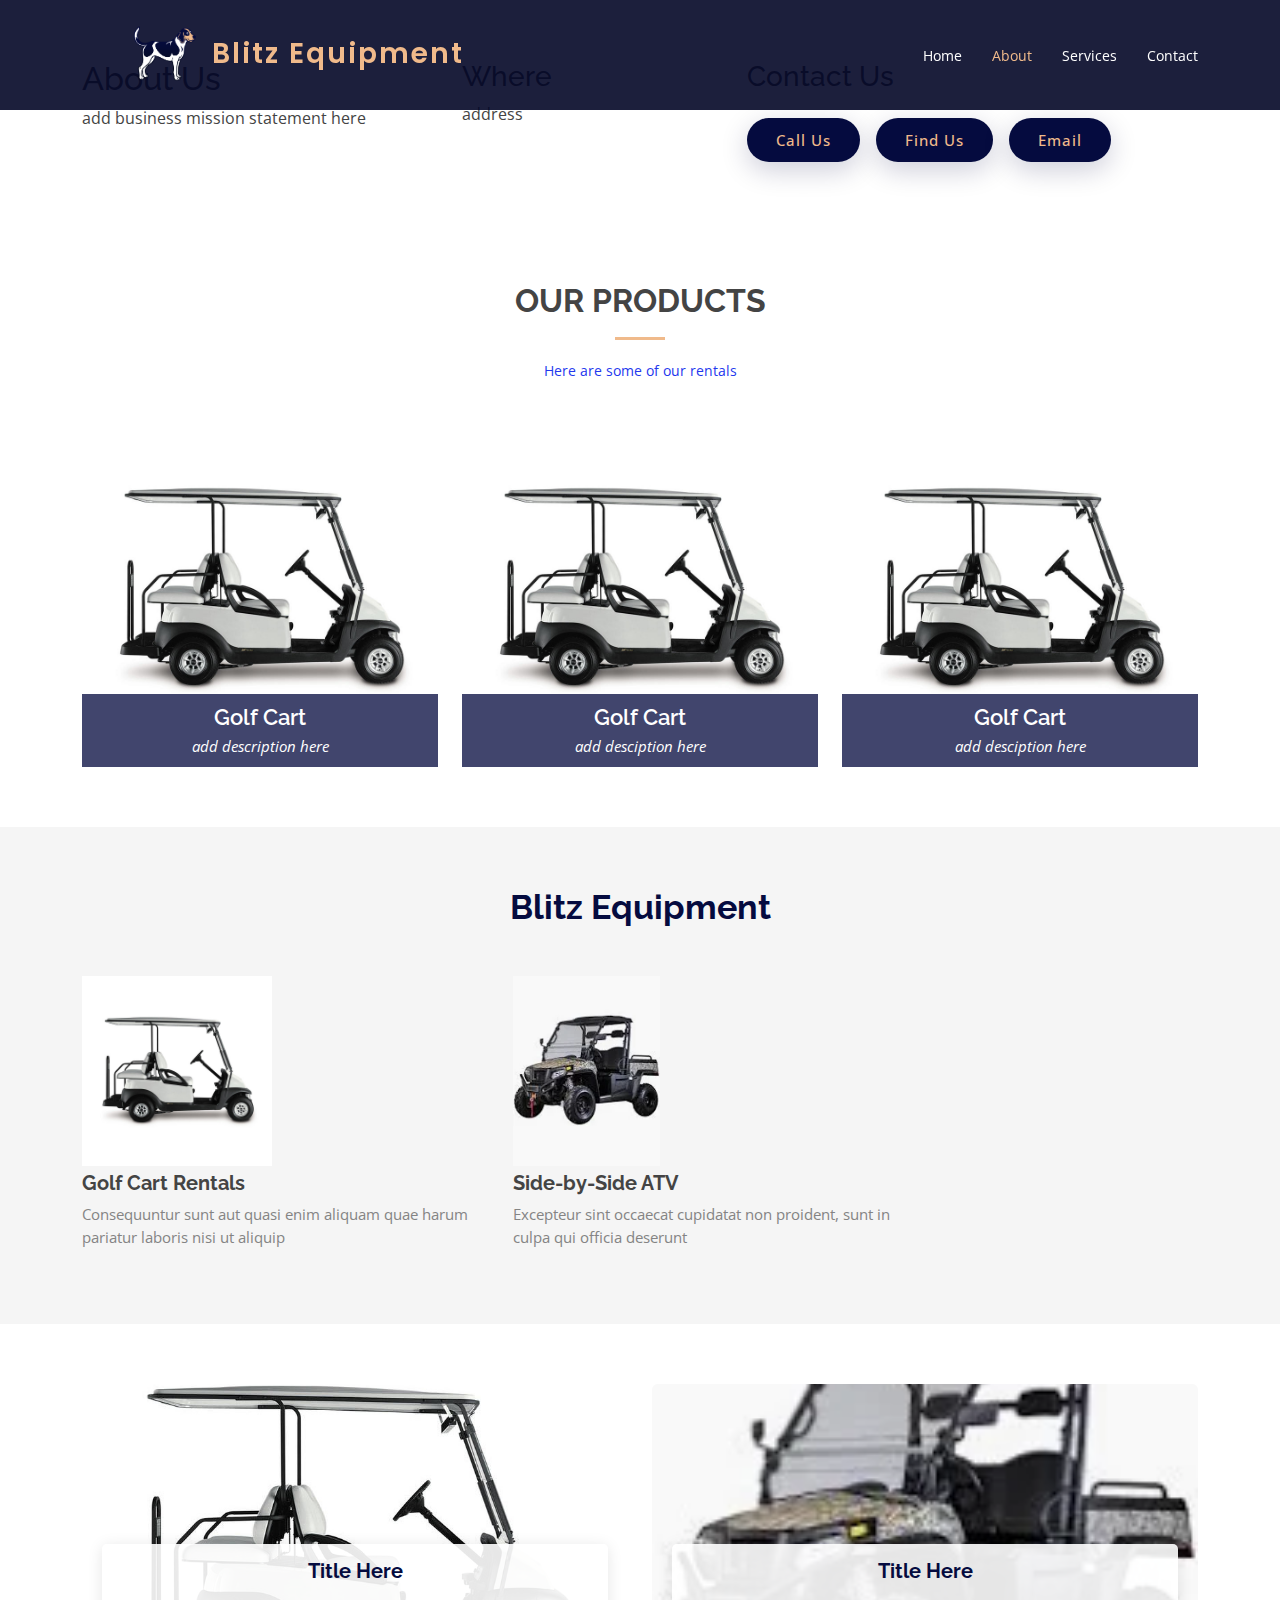
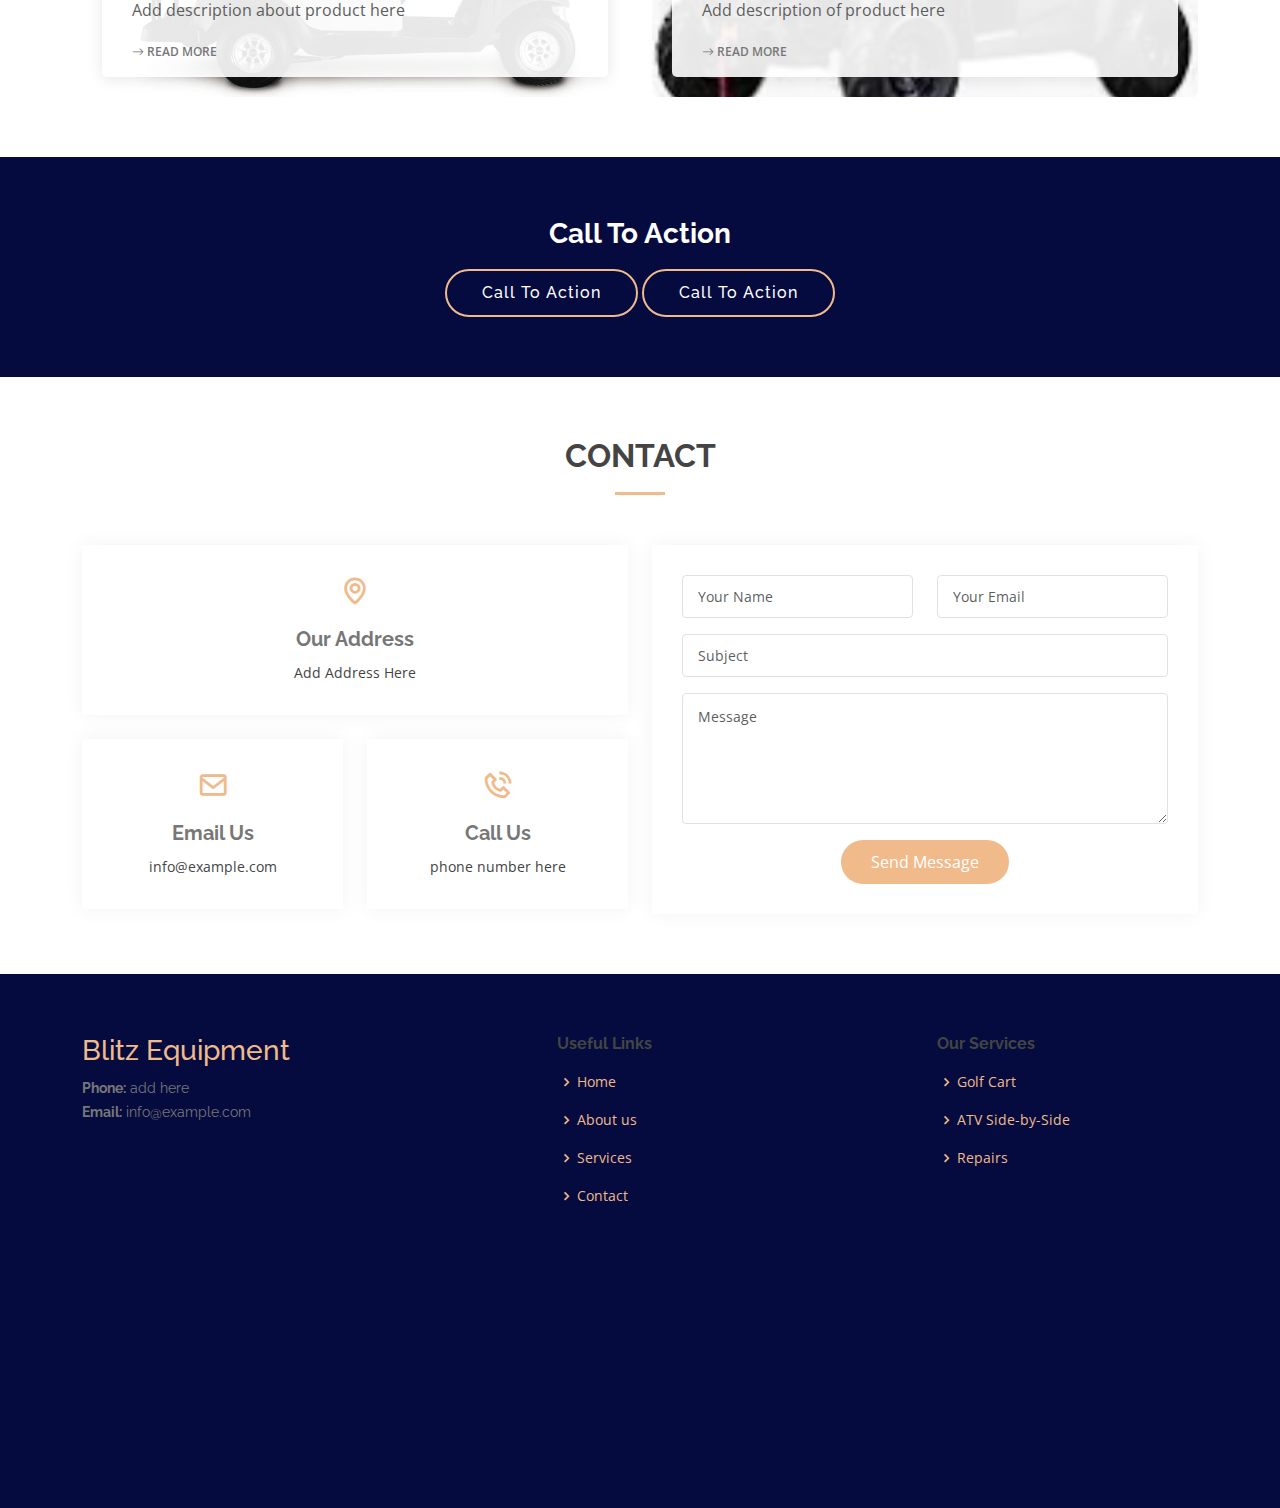
<file: about.html>
<!DOCTYPE html>
<html lang="en">

<head>
  <meta charset="utf-8">
  <meta content="width=device-width, initial-scale=1.0" name="viewport">

  <title>Blitz Equipment</title>
  <meta content="" name="description">
  <meta content="" name="keywords">

  <!-- Browser Icon  -->
  <link href="assets/img/blitz-equipment-no-background.png" rel="icon">


  <!-- Google Fonts -->
  <link href="https://fonts.googleapis.com/css?family=Open+Sans:300,300i,400,400i,600,600i,700,700i|Raleway:300,300i,400,400i,500,500i,600,600i,700,700i|Poppins:300,300i,400,400i,500,500i,600,600i,700,700i" rel="stylesheet">

  <!-- Vendor CSS Files -->
  <link href="assets/vendor/bootstrap/css/bootstrap.min.css" rel="stylesheet">
  <link href="assets/vendor/bootstrap-icons/bootstrap-icons.css" rel="stylesheet">
  <link href="assets/vendor/boxicons/css/boxicons.min.css" rel="stylesheet">
  <link href="assets/vendor/glightbox/css/glightbox.min.css" rel="stylesheet">
  <link href="assets/vendor/swiper/swiper-bundle.min.css" rel="stylesheet">

  <!-- Template Main CSS File -->
  <link href="assets/scss/style.css" rel="stylesheet">

  <link rel="manifest" href="manifest.json">


</head>

<body>

  <!-- ======= Header ======= -->
  <header id="header" class="fixed-top">
    <div class="container d-flex align-items-center justify-content-between">

    

       <a href="index.html" class="logo"><img src="assets/img/blitzdogpng.png" alt="" class="img-fluid">Blitz Equipment</a>
       

      <nav id="navbar" class="navbar">
        <ul>
          <li><a class="nav-link scrollto" href="#hero">Home</a></li>
          <li><a class="nav-link scrollto active" href="about.html">About</a></li>
          <li><a class="nav-link scrollto" href="services.html">Services</a></li>
          <li><a class="nav-link scrollto" href="contact.html">Contact</a></li>
        </ul>
        <i class="bi bi-list mobile-nav-toggle"></i>
      </nav><!-- .navbar -->

    </div>
  </header><!-- End Header -->

  <!-- ======= Hero Section ======= -->


  <main id="main">



    <!-- ======= About Section ======= -->
    <section id="about-page">
      <div class="container position-relative" data-aos="fade-up">
        <div class="row">
          <div class="col-lg-4">
            <h2>About Us</h2>
            
            <p>add business mission statement here </p>
          </div>
          <div class="col-lg-3">
            <h3>Where</h3>
            <p>address</p>
          </div>
          <div class="col-lg-5">
            <h3>Contact Us</h3>
            <div class="d-flex mt-4">
            <a href="#about" class="btn">Call Us</a>
            <a href="#about" class="btn">Find Us</a>
            <a href="#about" class="btn">Email</a>
            </div>
          </div>
        </div>
      </div>
    </section><!-- End About Section -->

    <!-- ======= about-page-images Section ======= -->
    <section id="about-page-images">
      <div class="container" data-aos="fade-up">
        <div class="section-title">
          <h2>Our Products</h2>
          <p>Here are some of our rentals</p>
        </div>

        <div class="row">
          <div class="col-lg-4 col-md-6">
            <div class="speaker" data-aos="fade-up" data-aos-delay="100">
              <img src="assets/img/club-car-precedent-golf-cart-4-passenger.jpg" alt="Speaker 1" class="img-fluid">
              <div class="details">
                <h3><a href="speaker-details.html">Golf Cart</a></h3>
                <p>add description here</p>
                <div class="social">
                  <a href=""><i class="bi bi-twitter"></i></a>
                  <a href=""><i class="bi bi-facebook"></i></a>
                  <a href=""><i class="bi bi-instagram"></i></a>
                  <a href=""><i class="bi bi-linkedin"></i></a>
                </div>
              </div>
            </div>
          </div>
          <div class="col-lg-4 col-md-6">
            <div class="speaker" data-aos="fade-up" data-aos-delay="200">
              <img src="assets/img/club-car-precedent-golf-cart-4-passenger.jpg" alt="Speaker 2" class="img-fluid">
              <div class="details">
                <h3><a href="speaker-details.html">Golf Cart</a></h3>
                <p>add desciption here</p>
                <div class="social">
                  <a href=""><i class="bi bi-twitter"></i></a>
                  <a href=""><i class="bi bi-facebook"></i></a>
                  <a href=""><i class="bi bi-instagram"></i></a>
                  <a href=""><i class="bi bi-linkedin"></i></a>
                </div>
              </div>
            </div>
          </div>
          <div class="col-lg-4 col-md-6">
            <div class="speaker" data-aos="fade-up" data-aos-delay="200">
              <img src="assets/img/club-car-precedent-golf-cart-4-passenger.jpg" alt="Speaker 2" class="img-fluid">
              <div class="details">
                <h3><a href="speaker-details.html">Golf Cart</a></h3>
                <p>add desciption here</p>
                <div class="social">
            
                  
                </div>
              </div>
            </div>
          </div>

          


    </section><!-- End about-page-images Section -->



    <!-- ======= About Section ======= -->
    <section id="about" class="about">
      <div class="container">
        <h3>Blitz Equipment </h3>


          <div class="col-lg-9 ">
            

         

            <div class="row">
              <div class="col-md-6">
                <img class="about-img" src="assets/img/club-car-precedent-golf-cart-4-passenger.jpg"></img>
                <h4>Golf Cart Rentals</h4>
                <p>Consequuntur sunt aut quasi enim aliquam quae harum pariatur laboris nisi ut aliquip</p>
              </div>
              <div class="col-md-6">
                <img class="about-img" src="assets/img/shopping.webp"></img>
                <h4>Side-by-Side ATV </h4>
                <p>Excepteur sint occaecat cupidatat non proident, sunt in culpa qui officia deserunt</p>
              </div>
            </div>
          </div>
        </div>

      </div>
    </section><!-- End About Section -->

     <!-- ======= Values Section ======= -->
     <section id="values" class="values">
      <div class="container">

        <div class="row">
          <div class="col-md-6 d-flex align-items-stretch" data-aos="fade-up">
            <div class="card" style="background-image: url(assets/img/club-car-precedent-golf-cart-4-passenger.jpg);">
              <div class="card-body">
                <h5 class="card-title"><a href="">Title Here</a></h5>
                <p class="card-text">Add description about product here</p>
                <div class="read-more"><a href="#"><i class="bi bi-arrow-right"></i> Read More</a></div>
              </div>
            </div>
          </div>
          <div class="col-md-6 d-flex align-items-stretch mt-4 mt-md-0" data-aos="fade-up" data-aos-delay="100">
            <div class="card" style="background-image: url(assets/img/shopping.webp);">
              <div class="card-body">
                <h5 class="card-title"><a href="">Title Here</a></h5>
                <p class="card-text">Add description of product here</p>
                <div class="read-more"><a href="#"><i class="bi bi-arrow-right"></i> Read More</a></div>
              </div>
            </div>

          </div>




      </div>
    </section><!-- End Values Section -->



   

    <!-- ======= Cta Section ======= -->
    <section id="cta" class="cta">
      <div class="container">

        <div class="text-center">
          <h3>Call To Action</h3>
       
          <a class="cta-btn" href="#">Call To Action</a>
          <a class="cta-btn" href="#">Call To Action</a>
        </div>

      </div>
    </section><!-- End Cta Section -->

    

    
   
    

    <!-- ======= Contact Section ======= -->
    <section id="contact" class="contact">
      <div class="container">

        <div class="section-title">
          <h2>Contact</h2>
       
        </div>

        <div class="row">

          <div class="col-lg-6">

            <div class="row">
              <div class="col-md-12">
                <div class="info-box">
                  <i class="bx bx-map"></i>
                  <h3>Our Address</h3>
                  <p>Add Address Here</p>
                </div>
              </div>
              <div class="col-md-6">
                <div class="info-box mt-4">
                  <i class="bx bx-envelope"></i>
                  <h3>Email Us</h3>
                  <p>info@example.com</p>
                </div>
              </div>
              <div class="col-md-6">
                <div class="info-box mt-4">
                  <i class="bx bx-phone-call"></i>
                  <h3>Call Us</h3>
                  <p>phone number here</p>
                </div>
              </div>
            </div>

          </div>

          <div class="col-lg-6">
            <form action="forms/contact.php" method="post" role="form" class="php-email-form">
              <div class="row">
                <div class="col-md-6 form-group">
                  <input type="text" name="name" class="form-control" id="name" placeholder="Your Name" required>
                </div>
                <div class="col-md-6 form-group mt-3 mt-md-0">
                  <input type="email" class="form-control" name="email" id="email" placeholder="Your Email" required>
                </div>
              </div>
              <div class="form-group mt-3">
                <input type="text" class="form-control" name="subject" id="subject" placeholder="Subject" required>
              </div>
              <div class="form-group mt-3">
                <textarea class="form-control" name="message" rows="5" placeholder="Message" required></textarea>
              </div>
              <div class="my-3">
                <div class="loading">Loading</div>
                <div class="error-message"></div>
                <div class="sent-message">Your message has been sent. Thank you!</div>
              </div>
              <div class="text-center"><button type="submit">Send Message</button></div>
            </form>
          </div>

        </div>

      </div>
    </section><!-- End Contact Section -->

  </main><!-- End #main -->

  <!-- ======= Footer ======= -->
  <footer id="footer">

    <div class="footer-top ml-5">
      <div class="container">
        <div class="row">

          <div class="col-lg-5 col-md-6 footer-contact">
            <h3>Blitz Equipment</h3>
            <p>
         
              <strong>Phone:</strong> add here<br>
              <strong>Email:</strong> info@example.com<br>
            </p>
            <br>

            <iframe src="https://www.google.com/maps/embed?pb=!1m18!1m12!1m3!1d3504318.307477456!2d-91.40087!3d30.937373599999997!2m3!1f0!2f0!3f0!3m2!1i1024!2i768!4f13.1!3m3!1m2!1s0x8620a454b2118265%3A0xc955f73281e54703!2sLouisiana!5e0!3m2!1sen!2sus!4v1716353863793!5m2!1sen!2sus" width="300" height="250" style="border:0;" allowfullscreen="" loading="lazy" referrerpolicy="no-referrer-when-downgrade"></iframe>

          </div>

          <div class="col-lg-4 col-md-6 footer-links">
            <h4>Useful Links</h4>
            <ul>
              <li><i class="bx bx-chevron-right"></i> <a href="index.html">Home</a></li>
              <li><i class="bx bx-chevron-right"></i> <a href="#about">About us</a></li>
              <li><i class="bx bx-chevron-right"></i> <a href="#">Services</a></li>
              <li><i class="bx bx-chevron-right"></i> <a href="#contact">Contact</a></li>
           
            </ul>
          </div>

          <div class="col-lg-3 col-md-6 footer-links">
            <h4>Our Services</h4>
            <ul>
              <li><i class="bx bx-chevron-right"></i> <a href="#">Golf Cart</a></li>
              <li><i class="bx bx-chevron-right"></i> <a href="#">ATV Side-by-Side</a></li>
              <li><i class="bx bx-chevron-right"></i> <a href="#">Repairs</a></li>
            </ul>
          </div>


   

        </div>
      </div>
    </div>

    <div class="container d-md-flex py-4">
<!--
      <div class="me-md-auto text-center text-md-start">
        <div class="copyright">
          &copy; Copyright <strong><span>Baker</span></strong>. All Rights Reserved
        </div>

      </div>
-->
      <!--
      <div class="social-links text-center text-md-right pt-3 pt-md-0">
        <a href="#" class="twitter"><i class="bx bxl-twitter"></i></a>
        <a href="#" class="facebook"><i class="bx bxl-facebook"></i></a>
        <a href="#" class="instagram"><i class="bx bxl-instagram"></i></a>
        <a href="#" class="google-plus"><i class="bx bxl-skype"></i></a>
        <a href="#" class="linkedin"><i class="bx bxl-linkedin"></i></a>
      </div>
    </div>
  </footer>     End Footer -->


  <a href="#" class="back-to-top d-flex align-items-center justify-content-center"><i class="bi bi-arrow-up-short"></i></a>

  <!-- Vendor JS Files -->
  <script src="assets/vendor/purecounter/purecounter_vanilla.js"></script>
  <script src="assets/vendor/bootstrap/js/bootstrap.bundle.min.js"></script>
  <script src="assets/vendor/glightbox/js/glightbox.min.js"></script>
  <script src="assets/vendor/isotope-layout/isotope.pkgd.min.js"></script>
  <script src="assets/vendor/swiper/swiper-bundle.min.js"></script>
  <script src="assets/vendor/php-email-form/validate.js"></script>

  <!-- Template Main JS File -->
  <script src="assets/js/main.js"></script>

</body>

</html>
</file>
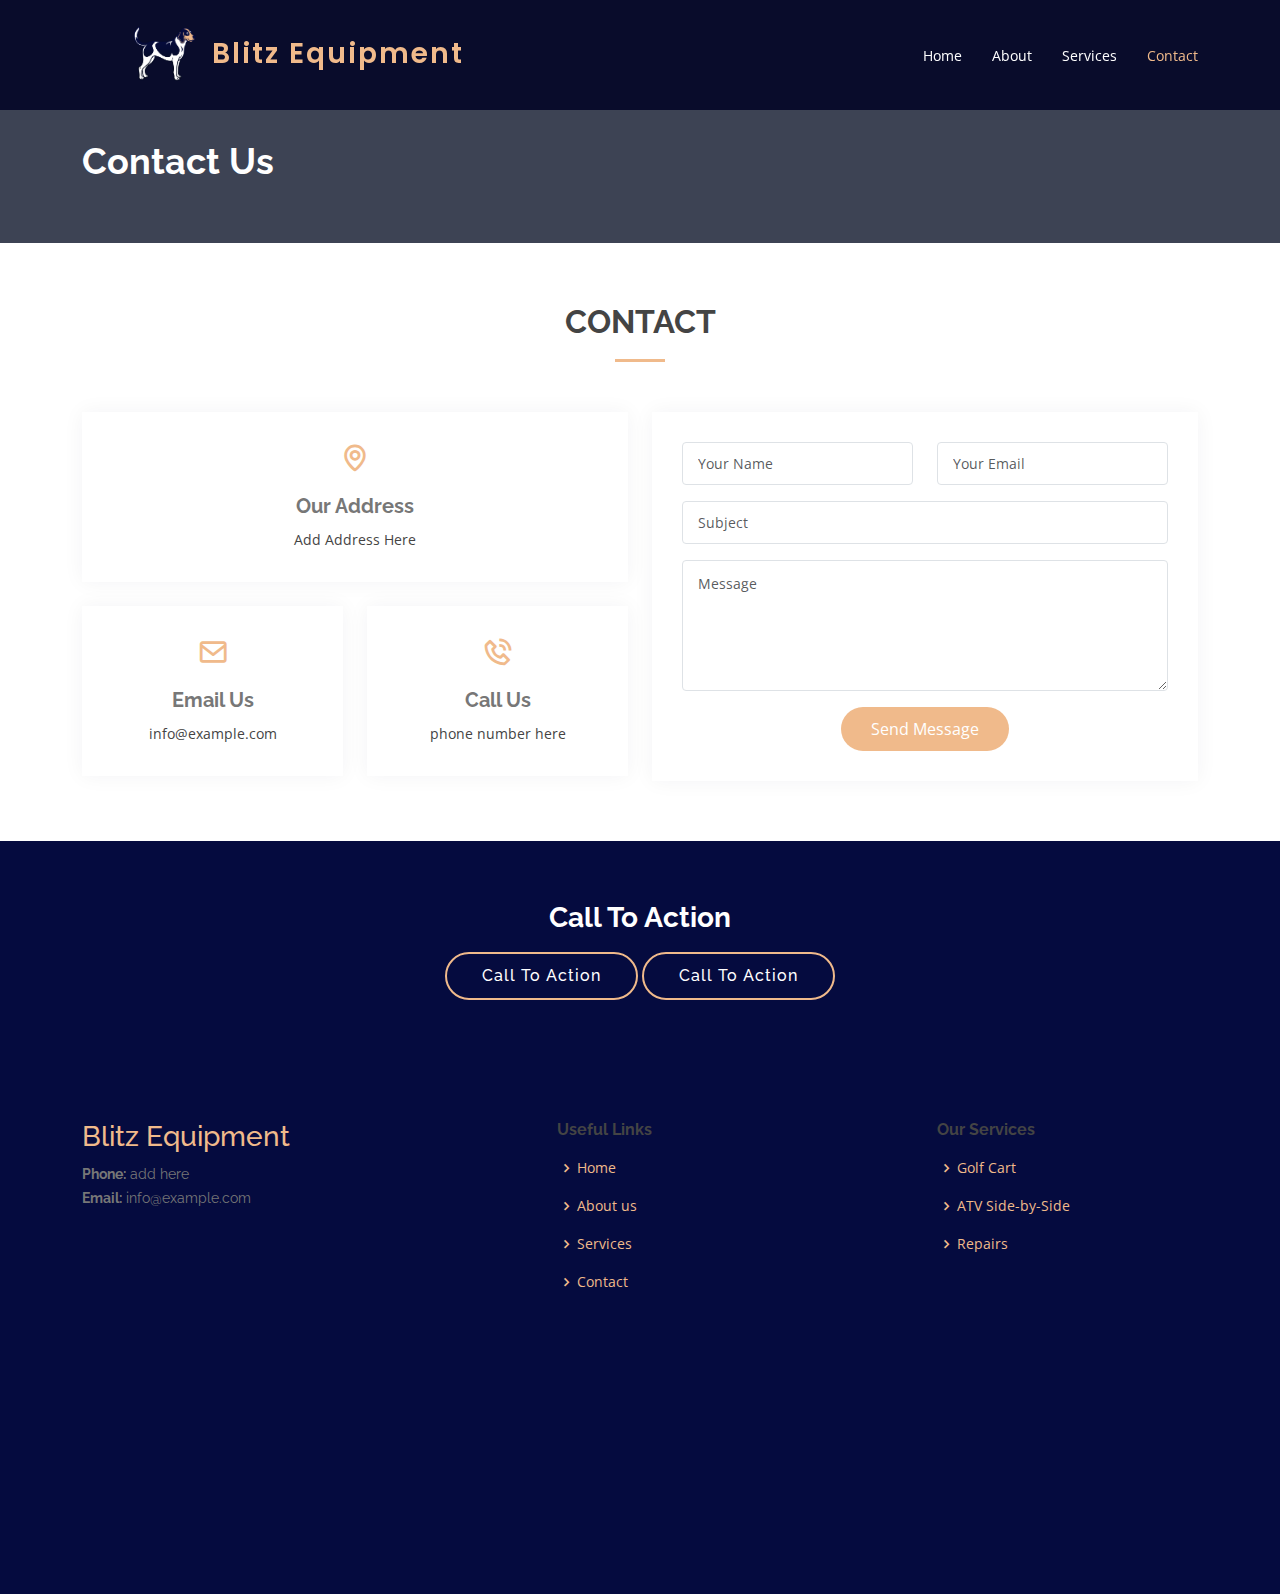
<file: contact.html>
<!DOCTYPE html>
<html lang="en">

<head>
  <meta charset="utf-8">
  <meta content="width=device-width, initial-scale=1.0" name="viewport">

  <title>Blitz Equipment</title>
  <meta content="" name="description">
  <meta content="" name="keywords">

  <!-- Browser Icon  -->
  <link href="assets/img/blitz-equipment-no-background.png" rel="icon">


  <!-- Google Fonts -->
  <link href="https://fonts.googleapis.com/css?family=Open+Sans:300,300i,400,400i,600,600i,700,700i|Raleway:300,300i,400,400i,500,500i,600,600i,700,700i|Poppins:300,300i,400,400i,500,500i,600,600i,700,700i" rel="stylesheet">

  <!-- Vendor CSS Files -->
  <link href="assets/vendor/bootstrap/css/bootstrap.min.css" rel="stylesheet">
  <link href="assets/vendor/bootstrap-icons/bootstrap-icons.css" rel="stylesheet">
  <link href="assets/vendor/boxicons/css/boxicons.min.css" rel="stylesheet">
  <link href="assets/vendor/glightbox/css/glightbox.min.css" rel="stylesheet">
  <link href="assets/vendor/swiper/swiper-bundle.min.css" rel="stylesheet">

  <!-- Template Main CSS File -->
  <link href="assets/scss/style.css" rel="stylesheet">

  <link rel="manifest" href="manifest.json">


</head>

<body>

  <!-- ======= Header ======= -->
  <header id="header" class="fixed-top ">
    <div class="container d-flex align-items-center justify-content-between">

    

       <a href="index.html" class="logo"><img src="assets/img/blitzdogpng.png" alt="" class="img-fluid">Blitz Equipment</a>
       

      <nav id="navbar" class="navbar">
        <ul>
          <li><a class="nav-link scrollto" href="index.html">Home</a></li>
          <li><a class="nav-link scrollto" href="about.html">About</a></li>
          <li><a class="nav-link scrollto" href="services.html">Services</a></li>
          <li><a class="nav-link scrollto active" href="contact.html">Contact</a></li>
        </ul>
        <i class="bi bi-list mobile-nav-toggle"></i>
      </nav><!-- .navbar -->

    </div>
  </header><!-- End Header -->



  <main id="main">





    <!-- ======= Alternate-page-title ======= -->
    <section id="alternate-page-title">
      <div class="container position-relative" data-aos="fade">
<div class="row">
  <div class="col-lg-4">
    <h2>Contact Us</h2>
    
    <p></p>
  </div>
   
      </div>
      </div>
    </section><!-- End Alternate-page-title -->







     <!-- ======= Contact Section ======= -->
     <section id="contact" class="contact">
      <div class="container">

        <div class="section-title">
          <h2>Contact</h2>
       
        </div>

        <div class="row">

          <div class="col-lg-6">

            <div class="row">
              <div class="col-md-12">
                <div class="info-box">
                  <i class="bx bx-map"></i>
                  <h3>Our Address</h3>
                  <p>Add Address Here</p>
                </div>
              </div>
              <div class="col-md-6">
                <div class="info-box mt-4">
                  <i class="bx bx-envelope"></i>
                  <h3>Email Us</h3>
                  <p>info@example.com</p>
                </div>
              </div>
              <div class="col-md-6">
                <div class="info-box mt-4">
                  <i class="bx bx-phone-call"></i>
                  <h3>Call Us</h3>
                  <p>phone number here</p>
                </div>
              </div>
            </div>

          </div>

          <div class="col-lg-6">
            <form action="forms/contact.php" method="post" role="form" class="php-email-form">
              <div class="row">
                <div class="col-md-6 form-group">
                  <input type="text" name="name" class="form-control" id="name" placeholder="Your Name" required>
                </div>
                <div class="col-md-6 form-group mt-3 mt-md-0">
                  <input type="email" class="form-control" name="email" id="email" placeholder="Your Email" required>
                </div>
              </div>
              <div class="form-group mt-3">
                <input type="text" class="form-control" name="subject" id="subject" placeholder="Subject" required>
              </div>
              <div class="form-group mt-3">
                <textarea class="form-control" name="message" rows="5" placeholder="Message" required></textarea>
              </div>
              <div class="my-3">
                <div class="loading">Loading</div>
                <div class="error-message"></div>
                <div class="sent-message">Your message has been sent. Thank you!</div>
              </div>
              <div class="text-center"><button type="submit">Send Message</button></div>
            </form>
          </div>

        </div>

      </div>
    </section><!-- End Contact Section -->




    
    <!-- ======= Cta Section ======= -->
    <section id="cta" class="cta">
      <div class="container">

        <div class="text-center">
          <h3>Call To Action</h3>
       
          <a class="cta-btn" href="#">Call To Action</a>
          <a class="cta-btn" href="#">Call To Action</a>
        </div>

      </div>
    </section><!-- End Cta Section -->

    

   
   
    

   

  </main><!-- End #main -->

  <!-- ======= Footer ======= -->
  <footer id="footer">

    <div class="footer-top ml-5">
      <div class="container">
        <div class="row">

          <div class="col-lg-5 col-md-6 footer-contact">
            <h3>Blitz Equipment</h3>
            <p>
         
              <strong>Phone:</strong> add here<br>
              <strong>Email:</strong> info@example.com<br>
            </p>
            <br>

            <iframe src="https://www.google.com/maps/embed?pb=!1m18!1m12!1m3!1d3504318.307477456!2d-91.40087!3d30.937373599999997!2m3!1f0!2f0!3f0!3m2!1i1024!2i768!4f13.1!3m3!1m2!1s0x8620a454b2118265%3A0xc955f73281e54703!2sLouisiana!5e0!3m2!1sen!2sus!4v1716353863793!5m2!1sen!2sus" width="300" height="250" style="border:0;" allowfullscreen="" loading="lazy" referrerpolicy="no-referrer-when-downgrade"></iframe>

          </div>

          <div class="col-lg-4 col-md-6 footer-links">
            <h4>Useful Links</h4>
            <ul>
              <li><i class="bx bx-chevron-right"></i> <a href="index.html">Home</a></li>
              <li><i class="bx bx-chevron-right"></i> <a href="#about">About us</a></li>
              <li><i class="bx bx-chevron-right"></i> <a href="#">Services</a></li>
              <li><i class="bx bx-chevron-right"></i> <a href="#contact">Contact</a></li>
           
            </ul>
          </div>

          <div class="col-lg-3 col-md-6 footer-links">
            <h4>Our Services</h4>
            <ul>
              <li><i class="bx bx-chevron-right"></i> <a href="#">Golf Cart</a></li>
              <li><i class="bx bx-chevron-right"></i> <a href="#">ATV Side-by-Side</a></li>
              <li><i class="bx bx-chevron-right"></i> <a href="#">Repairs</a></li>
            </ul>
          </div>


   

        </div>
      </div>
    </div>

    <div class="container d-md-flex py-4">
<!--
      <div class="me-md-auto text-center text-md-start">
        <div class="copyright">
          &copy; Copyright <strong><span>Baker</span></strong>. All Rights Reserved
        </div>

      </div>
-->
      <!--
      <div class="social-links text-center text-md-right pt-3 pt-md-0">
        <a href="#" class="twitter"><i class="bx bxl-twitter"></i></a>
        <a href="#" class="facebook"><i class="bx bxl-facebook"></i></a>
        <a href="#" class="instagram"><i class="bx bxl-instagram"></i></a>
        <a href="#" class="google-plus"><i class="bx bxl-skype"></i></a>
        <a href="#" class="linkedin"><i class="bx bxl-linkedin"></i></a>
      </div>
    </div>
  </footer>     End Footer -->


  <a href="#" class="back-to-top d-flex align-items-center justify-content-center"><i class="bi bi-arrow-up-short"></i></a>

  <!-- Vendor JS Files -->
  <script src="assets/vendor/purecounter/purecounter_vanilla.js"></script>
  <script src="assets/vendor/bootstrap/js/bootstrap.bundle.min.js"></script>
  <script src="assets/vendor/glightbox/js/glightbox.min.js"></script>
  <script src="assets/vendor/isotope-layout/isotope.pkgd.min.js"></script>
  <script src="assets/vendor/swiper/swiper-bundle.min.js"></script>
  <script src="assets/vendor/php-email-form/validate.js"></script>

  <!-- Template Main JS File -->
  <script src="assets/js/main.js"></script>

</body>

</html>
</file>
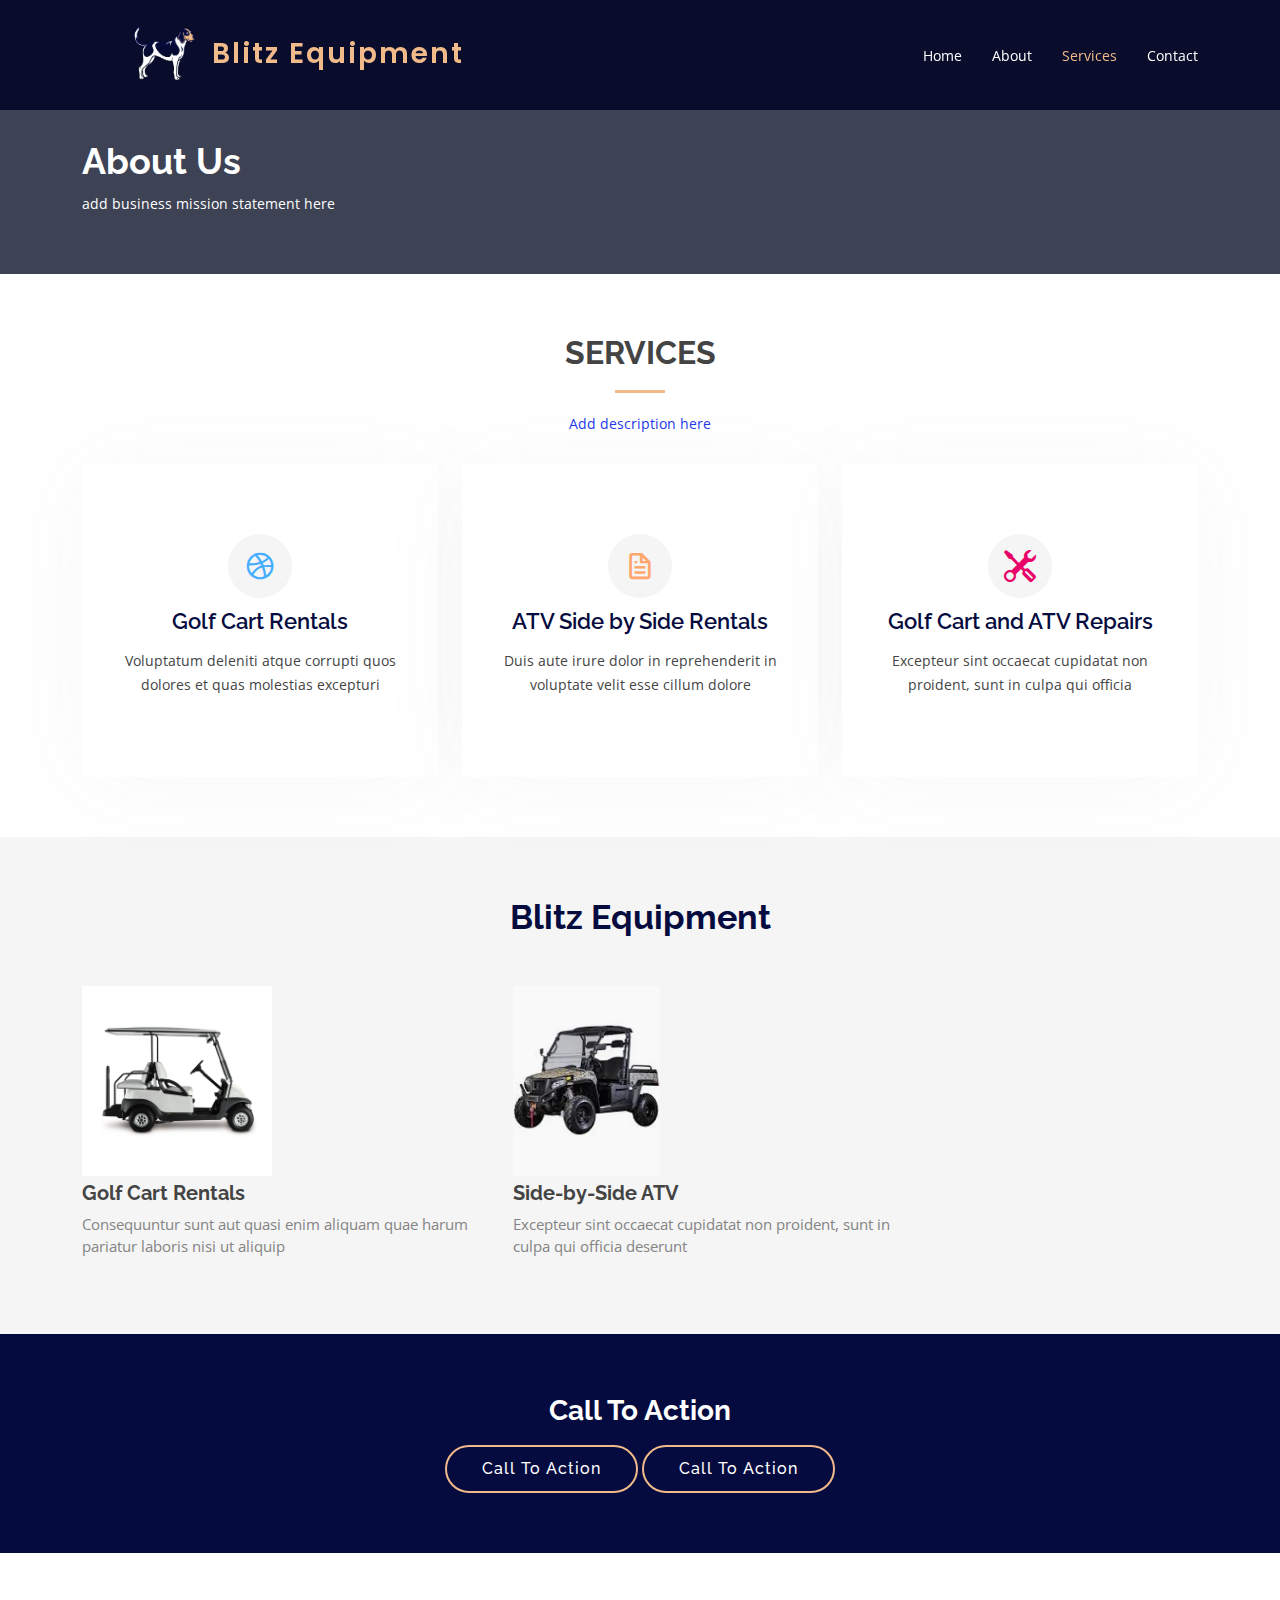
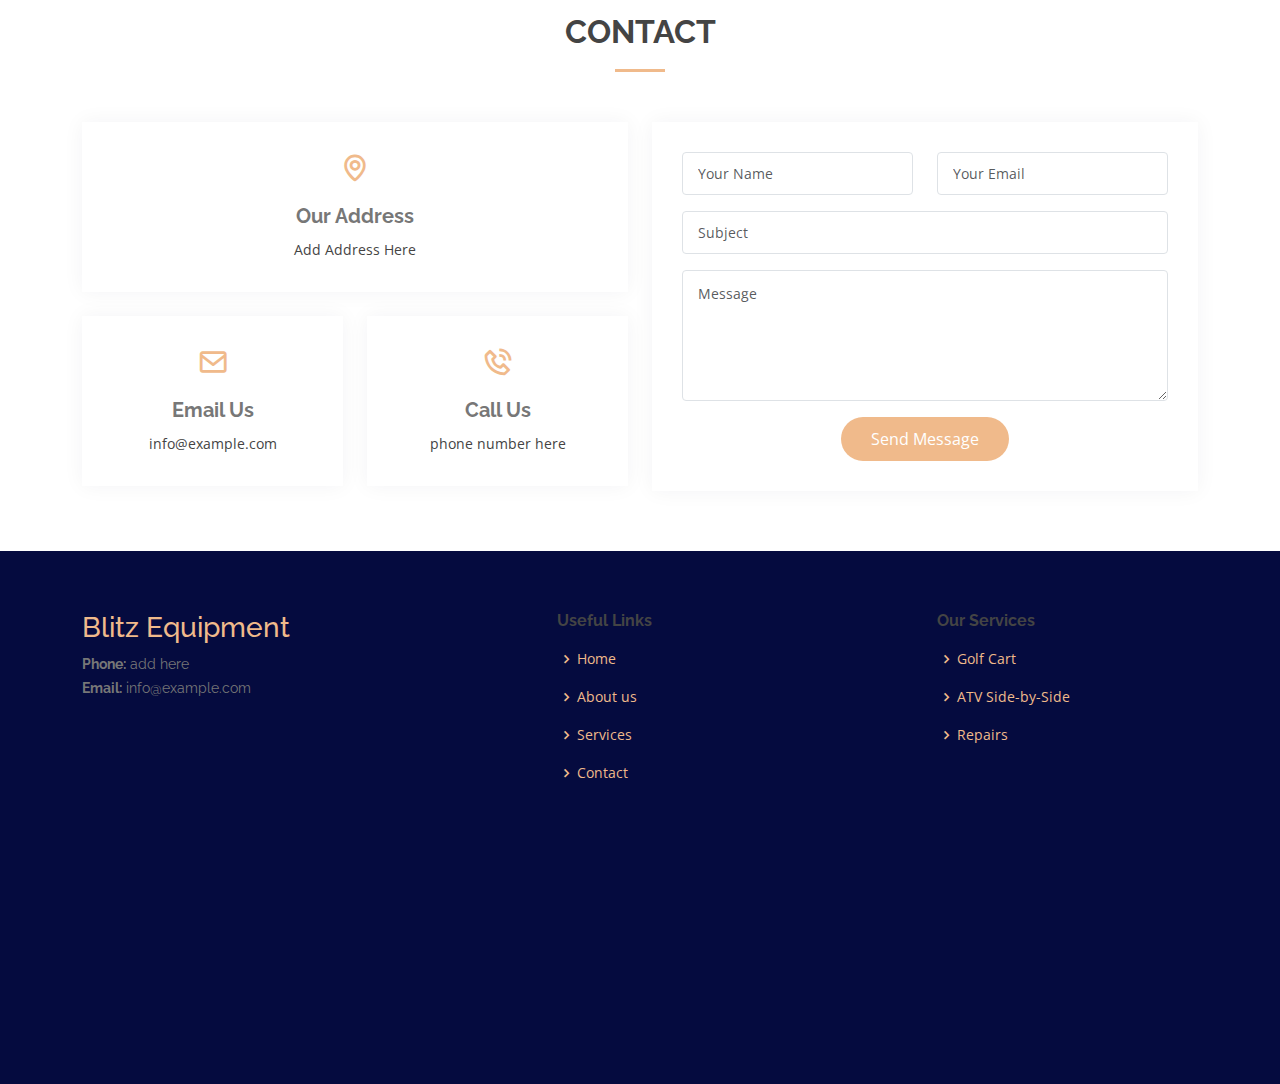
<file: services.html>
<!DOCTYPE html>
<html lang="en">

<head>
  <meta charset="utf-8">
  <meta content="width=device-width, initial-scale=1.0" name="viewport">

  <title>Blitz Equipment</title>
  <meta content="" name="description">
  <meta content="" name="keywords">

  <!-- Browser Icon  -->
  <link href="assets/img/blitz-equipment-no-background.png" rel="icon">


  <!-- Google Fonts -->
  <link href="https://fonts.googleapis.com/css?family=Open+Sans:300,300i,400,400i,600,600i,700,700i|Raleway:300,300i,400,400i,500,500i,600,600i,700,700i|Poppins:300,300i,400,400i,500,500i,600,600i,700,700i" rel="stylesheet">

  <!-- Vendor CSS Files -->
  <link href="assets/vendor/bootstrap/css/bootstrap.min.css" rel="stylesheet">
  <link href="assets/vendor/bootstrap-icons/bootstrap-icons.css" rel="stylesheet">
  <link href="assets/vendor/boxicons/css/boxicons.min.css" rel="stylesheet">
  <link href="assets/vendor/glightbox/css/glightbox.min.css" rel="stylesheet">
  <link href="assets/vendor/swiper/swiper-bundle.min.css" rel="stylesheet">

  <!-- Template Main CSS File -->
  <link href="assets/scss/style.css" rel="stylesheet">

  <link rel="manifest" href="manifest.json">


</head>

<body>

  <!-- ======= Header ======= -->
  <header id="header" class="fixed-top ">
    <div class="container d-flex align-items-center justify-content-between">

    

       <a href="index.html" class="logo"><img src="assets/img/blitzdogpng.png" alt="" class="img-fluid">Blitz Equipment</a>
       

      <nav id="navbar" class="navbar">
        <ul>
          <li><a class="nav-link scrollto" href="index.html">Home</a></li>
          <li><a class="nav-link scrollto" href="about.html">About</a></li>
          <li><a class="nav-link scrollto active" href="services.html">Services</a></li>
          <li><a class="nav-link scrollto" href="contact.html">Contact</a></li>
        </ul>
        <i class="bi bi-list mobile-nav-toggle"></i>
      </nav><!-- .navbar -->

    </div>
  </header><!-- End Header -->



  <main id="main">





    <!-- ======= Breadcrumbs ======= -->
    <section id="alternate-page-title">
      <div class="container position-relative" data-aos="fade">
<div class="row">
  <div class="col-lg-4">
    <h2>About Us</h2>
    
    <p>add business mission statement here </p>
  </div>
   
      </div>
      </div>
    </section><!-- End Breadcrumbs -->




    <!-- ======= Services Section ======= -->
    <section id="services mt-5" class="services">
      <div class="container">

        <div class="section-title">
          <h2>Services</h2>
          <p>Add description here</p>
        </div>

        <div class="row">

          <div class="col-lg-4 col-md-6 d-flex align-items-stretch" data-aos="zoom-in" data-aos-delay="100">
            <div class="icon-box iconbox-blue">
              <div class="icon">
                <i class="bx bxl-dribbble"></i>
              </div>
              <h4><a href="">Golf Cart Rentals</a></h4>
              <p>Voluptatum deleniti atque corrupti quos dolores et quas molestias excepturi</p>
            </div>
          </div>

          <div class="col-lg-4 col-md-6 d-flex align-items-stretch mt-4 mt-md-0" data-aos="zoom-in" data-aos-delay="200">
            <div class="icon-box iconbox-orange ">
              <div class="icon">
                <i class="bx bx-file"></i>
              </div>
              <h4><a href="">ATV Side by Side Rentals </a></h4>
              <p>Duis aute irure dolor in reprehenderit in voluptate velit esse cillum dolore</p>
            </div>
          </div>

          <div class="col-lg-4 col-md-6 d-flex align-items-stretch mt-4 mt-lg-0" data-aos="zoom-in" data-aos-delay="300">
            <div class="icon-box iconbox-pink">
              <div class="icon">
                <i class="bi bi-tools"></i>
              </div>
              <h4><a href="">Golf Cart and ATV Repairs</a></h4>
              <p>Excepteur sint occaecat cupidatat non proident, sunt in culpa qui officia</p>
            </div>
          </div>



        </div>

      </div>
    </section><!-- End Services Section -->



        <!-- ======= About Section ======= -->
        <section id="about" class="about">
          <div class="container">
            <h3>Blitz Equipment </h3>
    
    
              <div class="col-lg-9 ">
                
    
             
    
                <div class="row">
                  <div class="col-md-6">
                    <img class="about-img" src="assets/img/club-car-precedent-golf-cart-4-passenger.jpg"></img>
                    <h4>Golf Cart Rentals</h4>
                    <p>Consequuntur sunt aut quasi enim aliquam quae harum pariatur laboris nisi ut aliquip</p>
                  </div>
                  <div class="col-md-6">
                    <img class="about-img" src="assets/img/shopping.webp"></img>
                    <h4>Side-by-Side ATV </h4>
                    <p>Excepteur sint occaecat cupidatat non proident, sunt in culpa qui officia deserunt</p>
                  </div>
                </div>
              </div>
            </div>
    
          </div>
        </section><!-- End About Section -->

    <!-- ======= Cta Section ======= -->
    <section id="cta" class="cta">
      <div class="container">

        <div class="text-center">
          <h3>Call To Action</h3>
       
          <a class="cta-btn" href="#">Call To Action</a>
          <a class="cta-btn" href="#">Call To Action</a>
        </div>

      </div>
    </section><!-- End Cta Section -->

    

    <!-- ======= Portfolio Section ======= 
    <section id="portfolio" class="portfolio">
      <div class="container">

        <div class="section-title">
          <h2>Portfolio</h2>
          <p>Magnam dolores commodi suscipit. Necessitatibus eius consequatur ex aliquid fuga eum quidem. Sit sint consectetur velit. Quisquam quos quisquam cupiditate. Et nemo qui impedit suscipit alias ea. Quia fugiat sit in iste officiis commodi quidem hic quas.</p>
        </div>

        <div class="row">
          <div class="col-lg-12 d-flex justify-content-center">
            <ul id="portfolio-flters">
              <li data-filter="*" class="filter-active">All</li>
              <li data-filter=".filter-app">App</li>
              <li data-filter=".filter-card">Card</li>
              <li data-filter=".filter-web">Web</li>
            </ul>
          </div>
        </div>

        <div class="row portfolio-container">

          <div class="col-lg-4 col-md-6 portfolio-item filter-app">
            <img src="assets/img/portfolio/portfolio-1.jpg" class="img-fluid" alt="">
            <div class="portfolio-info">
              <h4>App 1</h4>
              <p>App</p>
              <a href="assets/img/portfolio/portfolio-1.jpg" data-gallery="portfolioGallery" class="portfolio-lightbox preview-link" title="App 1"><i class="bx bx-plus"></i></a>
              <a href="portfolio-details.html" data-gallery="portfolioDetailsGallery" data-glightbox="type: external" class="portfolio-details-lightbox details-link" title="Portfolio Details"><i class="bx bx-link"></i></a>
            </div>
          </div>

          <div class="col-lg-4 col-md-6 portfolio-item filter-web">
            <img src="assets/img/portfolio/portfolio-2.jpg" class="img-fluid" alt="">
            <div class="portfolio-info">
              <h4>Web 3</h4>
              <p>Web</p>
              <a href="assets/img/portfolio/portfolio-2.jpg" data-gallery="portfolioGallery" class="portfolio-lightbox preview-link" title="Web 3"><i class="bx bx-plus"></i></a>
              <a href="portfolio-details.html" data-gallery="portfolioDetailsGallery" data-glightbox="type: external" class="portfolio-details-lightbox details-link" title="Portfolio Details"><i class="bx bx-link"></i></a>
            </div>
          </div>

          <div class="col-lg-4 col-md-6 portfolio-item filter-app">
            <img src="assets/img/portfolio/portfolio-3.jpg" class="img-fluid" alt="">
            <div class="portfolio-info">
              <h4>App 2</h4>
              <p>App</p>
              <a href="assets/img/portfolio/portfolio-3.jpg" data-gallery="portfolioGallery" class="portfolio-lightbox preview-link" title="App 2"><i class="bx bx-plus"></i></a>
              <a href="portfolio-details.html" data-gallery="portfolioDetailsGallery" data-glightbox="type: external" class="portfolio-details-lightbox details-link" title="Portfolio Details"><i class="bx bx-link"></i></a>
            </div>
          </div>

          <div class="col-lg-4 col-md-6 portfolio-item filter-card">
            <img src="assets/img/portfolio/portfolio-4.jpg" class="img-fluid" alt="">
            <div class="portfolio-info">
              <h4>Card 2</h4>
              <p>Card</p>
              <a href="assets/img/portfolio/portfolio-4.jpg" data-gallery="portfolioGallery" class="portfolio-lightbox preview-link" title="Card 2"><i class="bx bx-plus"></i></a>
              <a href="portfolio-details.html" data-gallery="portfolioDetailsGallery" data-glightbox="type: external" class="portfolio-details-lightbox details-link" title="Portfolio Details"><i class="bx bx-link"></i></a>
            </div>
          </div>

          <div class="col-lg-4 col-md-6 portfolio-item filter-web">
            <img src="assets/img/portfolio/portfolio-5.jpg" class="img-fluid" alt="">
            <div class="portfolio-info">
              <h4>Web 2</h4>
              <p>Web</p>
              <a href="assets/img/portfolio/portfolio-5.jpg" data-gallery="portfolioGallery" class="portfolio-lightbox preview-link" title="Web 2"><i class="bx bx-plus"></i></a>
              <a href="portfolio-details.html" data-gallery="portfolioDetailsGallery" data-glightbox="type: external" class="portfolio-details-lightbox details-link" title="Portfolio Details"><i class="bx bx-link"></i></a>
            </div>
          </div>

          <div class="col-lg-4 col-md-6 portfolio-item filter-app">
            <img src="assets/img/portfolio/portfolio-6.jpg" class="img-fluid" alt="">
            <div class="portfolio-info">
              <h4>App 3</h4>
              <p>App</p>
              <a href="assets/img/portfolio/portfolio-6.jpg" data-gallery="portfolioGallery" class="portfolio-lightbox preview-link" title="App 3"><i class="bx bx-plus"></i></a>
              <a href="portfolio-details.html" data-gallery="portfolioDetailsGallery" data-glightbox="type: external" class="portfolio-details-lightbox details-link" title="Portfolio Details"><i class="bx bx-link"></i></a>
            </div>
          </div>

          <div class="col-lg-4 col-md-6 portfolio-item filter-card">
            <img src="assets/img/portfolio/portfolio-7.jpg" class="img-fluid" alt="">
            <div class="portfolio-info">
              <h4>Card 1</h4>
              <p>Card</p>
              <a href="assets/img/portfolio/portfolio-7.jpg" data-gallery="portfolioGallery" class="portfolio-lightbox preview-link" title="Card 1"><i class="bx bx-plus"></i></a>
              <a href="portfolio-details.html" data-gallery="portfolioDetailsGallery" data-glightbox="type: external" class="portfolio-details-lightbox details-link" title="Portfolio Details"><i class="bx bx-link"></i></a>
            </div>
          </div>

          <div class="col-lg-4 col-md-6 portfolio-item filter-card">
            <img src="assets/img/portfolio/portfolio-8.jpg" class="img-fluid" alt="">
            <div class="portfolio-info">
              <h4>Card 3</h4>
              <p>Card</p>
              <a href="assets/img/portfolio/portfolio-8.jpg" data-gallery="portfolioGallery" class="portfolio-lightbox preview-link" title="Card 3"><i class="bx bx-plus"></i></a>
              <a href="portfolio-details.html" data-gallery="portfolioDetailsGallery" data-glightbox="type: external" class="portfolio-details-lightbox details-link" title="Portfolio Details"><i class="bx bx-link"></i></a>
            </div>
          </div>

          <div class="col-lg-4 col-md-6 portfolio-item filter-web">
            <img src="assets/img/portfolio/portfolio-9.jpg" class="img-fluid" alt="">
            <div class="portfolio-info">
              <h4>Web 3</h4>
              <p>Web</p>
              <a href="assets/img/portfolio/portfolio-9.jpg" data-gallery="portfolioGallery" class="portfolio-lightbox preview-link" title="Web 3"><i class="bx bx-plus"></i></a>
              <a href="portfolio-details.html" data-gallery="portfolioDetailsGallery" data-glightbox="type: external" class="portfolio-details-lightbox details-link" title="Portfolio Details"><i class="bx bx-link"></i></a>
            </div>
          </div>

        </div>

      </div>
    </section>
    
    
    End Portfolio Section -->

   

   
    

    <!-- ======= Contact Section ======= -->
    <section id="contact" class="contact">
      <div class="container">

        <div class="section-title">
          <h2>Contact</h2>
       
        </div>

        <div class="row">

          <div class="col-lg-6">

            <div class="row">
              <div class="col-md-12">
                <div class="info-box">
                  <i class="bx bx-map"></i>
                  <h3>Our Address</h3>
                  <p>Add Address Here</p>
                </div>
              </div>
              <div class="col-md-6">
                <div class="info-box mt-4">
                  <i class="bx bx-envelope"></i>
                  <h3>Email Us</h3>
                  <p>info@example.com</p>
                </div>
              </div>
              <div class="col-md-6">
                <div class="info-box mt-4">
                  <i class="bx bx-phone-call"></i>
                  <h3>Call Us</h3>
                  <p>phone number here</p>
                </div>
              </div>
            </div>

          </div>

          <div class="col-lg-6">
            <form action="forms/contact.php" method="post" role="form" class="php-email-form">
              <div class="row">
                <div class="col-md-6 form-group">
                  <input type="text" name="name" class="form-control" id="name" placeholder="Your Name" required>
                </div>
                <div class="col-md-6 form-group mt-3 mt-md-0">
                  <input type="email" class="form-control" name="email" id="email" placeholder="Your Email" required>
                </div>
              </div>
              <div class="form-group mt-3">
                <input type="text" class="form-control" name="subject" id="subject" placeholder="Subject" required>
              </div>
              <div class="form-group mt-3">
                <textarea class="form-control" name="message" rows="5" placeholder="Message" required></textarea>
              </div>
              <div class="my-3">
                <div class="loading">Loading</div>
                <div class="error-message"></div>
                <div class="sent-message">Your message has been sent. Thank you!</div>
              </div>
              <div class="text-center"><button type="submit">Send Message</button></div>
            </form>
          </div>

        </div>

      </div>
    </section><!-- End Contact Section -->

  </main><!-- End #main -->

  <!-- ======= Footer ======= -->
  <footer id="footer">

    <div class="footer-top ml-5">
      <div class="container">
        <div class="row">

          <div class="col-lg-5 col-md-6 footer-contact">
            <h3>Blitz Equipment</h3>
            <p>
         
              <strong>Phone:</strong> add here<br>
              <strong>Email:</strong> info@example.com<br>
            </p>
            <br>

            <iframe src="https://www.google.com/maps/embed?pb=!1m18!1m12!1m3!1d3504318.307477456!2d-91.40087!3d30.937373599999997!2m3!1f0!2f0!3f0!3m2!1i1024!2i768!4f13.1!3m3!1m2!1s0x8620a454b2118265%3A0xc955f73281e54703!2sLouisiana!5e0!3m2!1sen!2sus!4v1716353863793!5m2!1sen!2sus" width="300" height="250" style="border:0;" allowfullscreen="" loading="lazy" referrerpolicy="no-referrer-when-downgrade"></iframe>

          </div>

          <div class="col-lg-4 col-md-6 footer-links">
            <h4>Useful Links</h4>
            <ul>
              <li><i class="bx bx-chevron-right"></i> <a href="index.html">Home</a></li>
              <li><i class="bx bx-chevron-right"></i> <a href="#about">About us</a></li>
              <li><i class="bx bx-chevron-right"></i> <a href="#">Services</a></li>
              <li><i class="bx bx-chevron-right"></i> <a href="#contact">Contact</a></li>
           
            </ul>
          </div>

          <div class="col-lg-3 col-md-6 footer-links">
            <h4>Our Services</h4>
            <ul>
              <li><i class="bx bx-chevron-right"></i> <a href="#">Golf Cart</a></li>
              <li><i class="bx bx-chevron-right"></i> <a href="#">ATV Side-by-Side</a></li>
              <li><i class="bx bx-chevron-right"></i> <a href="#">Repairs</a></li>
            </ul>
          </div>


   

        </div>
      </div>
    </div>

    <div class="container d-md-flex py-4">
<!--
      <div class="me-md-auto text-center text-md-start">
        <div class="copyright">
          &copy; Copyright <strong><span>Baker</span></strong>. All Rights Reserved
        </div>

      </div>
-->
      <!--
      <div class="social-links text-center text-md-right pt-3 pt-md-0">
        <a href="#" class="twitter"><i class="bx bxl-twitter"></i></a>
        <a href="#" class="facebook"><i class="bx bxl-facebook"></i></a>
        <a href="#" class="instagram"><i class="bx bxl-instagram"></i></a>
        <a href="#" class="google-plus"><i class="bx bxl-skype"></i></a>
        <a href="#" class="linkedin"><i class="bx bxl-linkedin"></i></a>
      </div>
    </div>
  </footer>     End Footer -->


  <a href="#" class="back-to-top d-flex align-items-center justify-content-center"><i class="bi bi-arrow-up-short"></i></a>

  <!-- Vendor JS Files -->
  <script src="assets/vendor/purecounter/purecounter_vanilla.js"></script>
  <script src="assets/vendor/bootstrap/js/bootstrap.bundle.min.js"></script>
  <script src="assets/vendor/glightbox/js/glightbox.min.js"></script>
  <script src="assets/vendor/isotope-layout/isotope.pkgd.min.js"></script>
  <script src="assets/vendor/swiper/swiper-bundle.min.js"></script>
  <script src="assets/vendor/php-email-form/validate.js"></script>

  <!-- Template Main JS File -->
  <script src="assets/js/main.js"></script>

</body>

</html>
</file>
<file: assets/scss/style.css>
/*--------------------------------------------------------------
# Navigation Menu
--------------------------------------------------------------*/
/**
* Desktop Navigation 
*/
.navbar {
  padding: 0;
}
.navbar ul {
  margin: 0;
  padding: 0;
  display: flex;
  list-style: none;
  align-items: center;
}
.navbar li {
  position: relative;
}
.navbar a, .navbar a:focus {
  display: flex;
  align-items: center;
  justify-content: space-between;
  padding: 10px 0 10px 30px;
  color: #fff;
  font-size: 14px;
  white-space: nowrap;
  transition: 0.3s;
}
.navbar a i, .navbar a:focus i {
  font-size: 12px;
  line-height: 0;
  margin-left: 5px;
}
.navbar a:hover, .navbar .active, .navbar .active:focus, .navbar li:hover > a {
  color: #f0ba8b;
}
.navbar .dropdown ul {
  display: block;
  position: absolute;
  left: 14px;
  top: calc(100% + 30px);
  margin: 0;
  padding: 10px 0;
  z-index: 99;
  opacity: 0;
  visibility: hidden;
  background: #fff;
  box-shadow: 0px 0px 30px rgba(127, 137, 161, 0.25);
  transition: 0.3s;
}
.navbar .dropdown ul li {
  min-width: 200px;
}
.navbar .dropdown ul a {
  padding: 10px 20px;
  font-size: 14px;
  text-transform: none;
  color: #050B3f;
}
.navbar .dropdown ul a i {
  font-size: 12px;
}
.navbar .dropdown ul a:hover, .navbar .dropdown ul .active:hover, .navbar .dropdown ul li:hover > a {
  color: #f0ba8b;
}
.navbar .dropdown:hover > ul {
  opacity: 1;
  top: 100%;
  visibility: visible;
}
.navbar .dropdown .dropdown ul {
  top: 0;
  left: calc(100% - 30px);
  visibility: hidden;
}
.navbar .dropdown .dropdown:hover > ul {
  opacity: 1;
  top: 0;
  left: 100%;
  visibility: visible;
}
@media (max-width: 1366px) {
  .navbar .dropdown .dropdown ul {
    left: -90%;
  }
  .navbar .dropdown .dropdown:hover > ul {
    left: -100%;
  }
}

/**
* Mobile Navigation 
*/
.mobile-nav-toggle {
  color: #fff;
  font-size: 28px;
  cursor: pointer;
  display: none;
  line-height: 0;
  transition: 0.5s;
}

@media (max-width: 991px) {
  .mobile-nav-toggle {
    display: block;
  }
  .navbar ul {
    display: none;
  }
}
.navbar-mobile {
  position: fixed;
  overflow: hidden;
  top: 0;
  right: 0;
  left: 0;
  bottom: 0;
  background: rgba(1, 3, 16, 0.9);
  transition: 0.3s;
  z-index: 999;
}
.navbar-mobile .mobile-nav-toggle {
  position: absolute;
  top: 15px;
  right: 15px;
}
.navbar-mobile ul {
  display: block;
  position: absolute;
  top: 55px;
  right: 15px;
  bottom: 15px;
  left: 15px;
  padding: 10px 0;
  background-color: #fff;
  overflow-y: auto;
  transition: 0.3s;
}
.navbar-mobile a, .navbar-mobile a:focus {
  padding: 10px 20px;
  font-size: 15px;
  color: #050B3f;
}
.navbar-mobile a:hover, .navbar-mobile .active, .navbar-mobile li:hover > a {
  color: #f0ba8b;
}
.navbar-mobile .dropdown ul {
  position: static;
  display: none;
  margin: 10px 20px;
  padding: 10px 0;
  z-index: 99;
  opacity: 1;
  visibility: visible;
  background: #fff;
  box-shadow: 0px 0px 30px rgba(127, 137, 161, 0.25);
}
.navbar-mobile .dropdown ul li {
  min-width: 200px;
}
.navbar-mobile .dropdown ul a {
  padding: 10px 20px;
}
.navbar-mobile .dropdown ul a i {
  font-size: 12px;
}
.navbar-mobile .dropdown ul a:hover, .navbar-mobile .dropdown ul .active:hover, .navbar-mobile .dropdown ul li:hover > a {
  color: #f0ba8b;
}
.navbar-mobile .dropdown > .dropdown-active {
  display: block;
}

/*--------------------------------------------------------------
# General
--------------------------------------------------------------*/
body {
  font-family: "Open Sans", sans-serif;
  color: #444444;
}

body::-webkit-scrollbar {
  display: none;
}

a {
  color: #f0ba8b;
  text-decoration: none;
}

a:hover {
  color: #f6d5b8;
  text-decoration: none;
}

h1, h2, h3, h4, h5, h6 {
  font-family: "Raleway", sans-serif;
}

/*--------------------------------------------------------------
# Back to top button
--------------------------------------------------------------*/
.back-to-top {
  position: fixed;
  visibility: hidden;
  opacity: 0;
  right: 15px;
  bottom: 15px;
  z-index: 996;
  background: #f0ba8b;
  width: 40px;
  height: 40px;
  border-radius: 50px;
  transition: all 0.4s;
}
.back-to-top i {
  font-size: 28px;
  color: #fff;
  line-height: 0;
}
.back-to-top:hover {
  background: #f5cfaf;
  color: #fff;
}
.back-to-top.active {
  visibility: visible;
  opacity: 1;
}

/*--------------------------------------------------------------
# Footer
--------------------------------------------------------------*/
#footer {
  color: #f0ba8b;
  font-size: 14px;
  background: #050B3f;
}
#footer .footer-top {
  padding: 60px 0 30px 0;
  background: #050B3f;
}
#footer .footer-top .footer-contact {
  margin-bottom: 30px;
}
#footer .footer-top .footer-contact h4 {
  font-size: 22px;
  margin: 0 0 30px 0;
  padding: 2px 0 2px 0;
  line-height: 1;
  font-weight: 700;
}
#footer .footer-top .footer-contact p {
  font-size: 14px;
  line-height: 24px;
  margin-bottom: 0;
  font-family: "Raleway", sans-serif;
  color: #777777;
}
#footer .footer-top h4 {
  font-size: 16px;
  font-weight: bold;
  color: #444444;
  position: relative;
  padding-bottom: 12px;
}
#footer .footer-top .footer-links {
  margin-bottom: 30px;
}
#footer .footer-top .footer-links ul {
  list-style: none;
  padding: 0;
  margin: 0;
}
#footer .footer-top .footer-links ul i {
  padding-right: 2px;
  color: #f0ba8b;
  font-size: 18px;
  line-height: 1;
}
#footer .footer-top .footer-links ul li {
  padding: 10px 0;
  display: flex;
  align-items: center;
}
#footer .footer-top .footer-links ul li:first-child {
  padding-top: 0;
}
#footer .footer-top .footer-links ul a {
  color: #f0ba8b;
  transition: 0.3s;
  display: inline-block;
  line-height: 1;
}
#footer .footer-top .footer-links ul a:hover {
  text-decoration: none;
  color: #f0ba8b;
}
#footer .footer-newsletter {
  font-size: 15px;
}
#footer .footer-newsletter h4 {
  font-size: 16px;
  font-weight: bold;
  color: #444444;
  position: relative;
  padding-bottom: 12px;
}
#footer .footer-newsletter form {
  margin-top: 30px;
  background: #fff;
  padding: 6px 10px;
  position: relative;
  border-radius: 50px;
  text-align: left;
  border: 1px solid #7884f4;
}
#footer .footer-newsletter form input[type=email] {
  border: 0;
  padding: 4px 8px;
  width: calc(100% - 100px);
}
#footer .footer-newsletter form input[type=submit] {
  position: absolute;
  top: -1px;
  right: -1px;
  bottom: -1px;
  border: 0;
  background: none;
  font-size: 16px;
  padding: 0 20px;
  background: #f0ba8b;
  color: #fff;
  transition: 0.3s;
  border-radius: 50px;
  box-shadow: 0px 2px 15px rgba(0, 0, 0, 0.1);
}
#footer .footer-newsletter form input[type=submit]:hover {
  background: #f6d5b8;
}
#footer .credits {
  padding-top: 5px;
  font-size: 13px;
}
#footer .social-links a {
  font-size: 18px;
  display: inline-block;
  background: #7884f4;
  color: #f0ba8b;
  line-height: 1;
  padding: 8px 0;
  margin-right: 4px;
  border-radius: 50%;
  text-align: center;
  width: 36px;
  height: 36px;
  transition: 0.3s;
}
#footer .social-links a:hover {
  background: #f6d5b8;
  text-decoration: none;
}

/*--------------------------------------------------------------
# Sections General
--------------------------------------------------------------*/
section {
  padding: 60px 0;
}

.section-bg {
  background-color: #99a2f7;
}

.section-title {
  text-align: center;
  padding-bottom: 30px;
}
.section-title h2 {
  font-size: 32px;
  font-weight: bold;
  text-transform: uppercase;
  margin-bottom: 20px;
  padding-bottom: 20px;
  position: relative;
}
.section-title h2::after {
  content: "";
  position: absolute;
  display: block;
  width: 50px;
  height: 3px;
  background: #f0ba8b;
  bottom: 0;
  left: calc(50% - 25px);
}
.section-title p {
  margin-bottom: 0;
  font-size: 14px;
  color: #2338ee;
}

/*--------------------------------------------------------------
# alternate-section-header
--------------------------------------------------------------*/
#alternate-page-title {
  background-size: cover;
  overflow: hidden;
  position: relative;
  color: #fff;
  padding: 140px 0 40px 0;
}
@media (min-width: 1024px) {
  #alternate-page-title {
    background-attachment: fixed;
  }
}
#alternate-page-title:before {
  content: "";
  background: rgba(13, 20, 41, 0.8);
  position: absolute;
  bottom: 0;
  top: 0;
  left: 0;
  right: 0;
}
#alternate-page-title h2 {
  font-size: 36px;
  font-weight: bold;
  margin-bottom: 10px;
  color: #fff;
}
#alternate-page-title h3 {
  font-size: 18px;
  font-weight: bold;
  text-transform: uppercase;
  margin-bottom: 10px;
  color: #fff;
}
#alternate-page-title p {
  font-size: 14px;
  margin-bottom: 20px;
  color: #fff;
}
#alternate-page-title .btn {
  color: #f0ba8b;
  background: #050B3f;
  font-weight: 500;
  font-size: 15px;
  letter-spacing: 1px;
  padding: 10px 28px;
  border-radius: 50px;
  transition: 0.5s;
  box-shadow: 0 8px 28px color-mix(in srgb, #050B3f, transparent 80%);
}
#alternate-page-title .btn:hover {
  color: #f0ba8b;
  background: color-mix(in srgb, #050B3f, transparent 15%);
  box-shadow: 0 8px 28px color-mix(in srgb, #050B3f, transparent 55%);
}
@media (max-width: 997px) {
  #alternate-page-title h2,
  #alternate-page-title h3,
  #alternate-page-title .btn,
  #alternate-page-title p {
    text-align: center;
  }
  #alternate-page-title .btn {
    font-size: 13px;
    margin: auto;
  }
}

/*--------------------------------------------------------------
# Header
--------------------------------------------------------------*/
#header {
  transition: all 0.5s;
  z-index: 997;
  padding: 20px 0;
  background: rgba(3, 7, 39, 0.9);
}
#header.header-transparent {
  background: transparent;
}
#header.header-scrolled {
  background: rgba(3, 7, 39, 0.9);
  padding: 15px 0;
}
#header .logo {
  font-size: 28px;
  margin: 0;
  padding: 0;
  color: #f0ba8b;
  font-weight: 600;
  letter-spacing: 2px;
  font-family: "Poppins", sans-serif;
}
#header .logo a {
  color: #fff;
  margin-right: 3rem;
}
#header .logo img {
  max-height: 70px;
  margin-left: 2rem;
}

/*--------------------------------------------------------------
# Hero Section
--------------------------------------------------------------*/
#hero {
  width: 100%;
  height: 80vh;
  background: url("../img/hero-bg.jpg") top center;
  background-size: cover;
  position: relative;
}
#hero:before {
  content: "";
  background: rgba(1, 3, 16, 0.7);
  position: absolute;
  bottom: 0;
  top: 0;
  left: 0;
  right: 0;
}
#hero .container {
  text-align: center;
  padding-top: 50px;
}
@media (max-width: 992px) {
  #hero .container {
    padding-top: 0;
  }
}
#hero h1 {
  margin: 0;
  font-size: 48px;
  font-weight: 700;
  line-height: 56px;
  color: #fff;
}
#hero h2 {
  color: #eee;
  margin: 15px 0 0 0;
  font-size: 22px;
}
#hero .btn-get-started {
  font-family: "Raleway", sans-serif;
  font-weight: 500;
  font-size: 15px;
  letter-spacing: 1px;
  display: inline-block;
  padding: 9px 35px;
  border-radius: 50px;
  transition: 0.5s;
  margin-bottom: 2rem;
  margin-top: 40px;
  border: 2px solid #f0ba8b;
  color: #fff;
}
#hero .btn-get-started:hover {
  background: #f0ba8b;
}
@media (min-width: 1024px) {
  #hero {
    background-attachment: fixed;
  }
}
@media (max-width: 768px) {
  #hero {
    height: 100vh;
  }
  #hero h1 {
    font-size: 28px;
    line-height: 36px;
  }
  #hero h2 {
    font-size: 18px;
    line-height: 24px;
  }
}

/*--------------------------------------------------------------
# About
--------------------------------------------------------------*/
.about {
  background-color: whitesmoke;
}
.about h3 {
  font-weight: 700;
  font-size: 34px;
  color: #050B3f;
  text-align: center;
  margin-bottom: 3rem;
}
.about h4 {
  font-size: 20px;
  font-weight: 700;
  margin-top: 5px;
}
.about i {
  font-size: 48px;
  margin-top: 15px;
  color: #1024cd;
}
.about p {
  font-size: 15px;
  color: #848484;
}
.about .about-img {
  height: 190px;
  margin-right: 3rem;
}
.about .btn-about {
  font-family: "Raleway", sans-serif;
  font-weight: 500;
  font-size: 15px;
  letter-spacing: 1px;
  background: #050B3f;
  margin-left: 3rem;
  display: inline-block;
  padding: 9px 35px;
  border-radius: 50px;
  transition: 0.5s;
  margin-bottom: 2rem;
  margin-top: 40px;
  border: 2px solid #f0ba8b;
  color: #fff;
}
.about .btn-about:hover {
  background: #f0ba8b;
}

/*--------------------------------------------------------------
# About Section
--------------------------------------------------------------*/
/*--------------------------------------------------------------
# about-page-images Section
--------------------------------------------------------------*/
#about-page-images {
  padding: 60px 0 30px 0;
}
#about-page-images .speaker {
  position: relative;
  overflow: hidden;
  margin-bottom: 30px;
}
#about-page-images .speaker .details {
  background: rgba(5, 11, 63, 0.76);
  position: absolute;
  left: 0;
  bottom: -40px;
  right: 0;
  text-align: center;
  padding-top: 10px;
  transition: all 300ms cubic-bezier(0.645, 0.045, 0.355, 1);
}
#about-page-images .speaker .details h3 {
  color: #fff;
  font-size: 22px;
  font-weight: 600;
  margin-bottom: 5px;
}
#about-page-images .speaker .details p {
  color: #fff;
  font-size: 15px;
  margin-bottom: 10px;
  font-style: italic;
}
#about-page-images .speaker .details .social {
  height: 40px;
}
#about-page-images .speaker .details .social i {
  line-height: 0;
  margin: 0 2px;
}
#about-page-images .speaker .details a {
  color: #fff;
}
#about-page-images .speaker .details a:hover {
  color: #f0ba8b;
}
#about-page-images .speaker:hover .details {
  bottom: 0;
}

#about-page-images-details {
  padding: 60px 0;
}
#about-page-images-details .details h2 {
  color: #0b1786;
  font-size: 28px;
  font-weight: 700;
  margin-bottom: 10px;
}
#about-page-images-details .details .social {
  margin-bottom: 15px;
}
#about-page-images-details .details .social a {
  background: white;
  color: #0b1786;
  line-height: 1;
  display: inline-block;
  text-align: center;
  border-radius: 50%;
  width: 36px;
  height: 36px;
  display: inline-flex;
  align-items: center;
  justify-content: center;
}
#about-page-images-details .details .social a:hover {
  background: #f0ba8b;
  color: #fff;
}
#about-page-images-details .details .social a i {
  font-size: 16px;
  line-height: 0;
}
#about-page-images-details .details p {
  color: #0b1786;
  font-size: 15px;
  margin-bottom: 10px;
}

.btn {
  color: #f0ba8b;
  background: #050B3f;
  font-weight: 500;
  margin-right: 1rem;
  font-size: 15px;
  letter-spacing: 1px;
  display: inline-block;
  padding: 10px 28px;
  border-radius: 50px;
  transition: 0.5s;
  box-shadow: 0 8px 28px color-mix(in srgb, #050B3f, transparent 80%);
}
@media (max-width: 997px) {
  .btn .btn {
    display: inline;
  }
}
.btn:hover {
  color: #f0ba8b;
  background: color-mix(in srgb, #050B3f, transparent 15%);
  box-shadow: 0 8px 28px color-mix(in srgb, #050B3f, transparent 55%);
}

/*--------------------------------------------------------------
# Values
--------------------------------------------------------------*/
.values .card {
  border: 0;
  padding: 160px 20px 20px 20px;
  position: relative;
  width: 100%;
  background-size: cover;
  background-repeat: no-repeat;
  background-position: center center;
}
.values .card-body {
  z-index: 10;
  background: rgba(255, 255, 255, 0.9);
  padding: 15px 30px;
  box-shadow: 0px 2px 15px rgba(0, 0, 0, 0.1);
  transition: 0.3s;
  transition: ease-in-out 0.4s;
  border-radius: 5px;
}
.values .card-title {
  font-weight: 700;
  text-align: center;
  margin-bottom: 15px;
}
.values .card-title a {
  color: #050B3f;
}
.values .card-text {
  color: #5e5e5e;
}
.values .read-more a {
  color: #777777;
  text-transform: uppercase;
  font-weight: 600;
  font-size: 12px;
  transition: 0.4s;
}
.values .read-more a:hover {
  text-decoration: underline;
}
.values .card:hover .card-body {
  background: #f0ba8b;
}
.values .card:hover .read-more a, .values .card:hover .card-title, .values .card:hover .card-title a, .values .card:hover .card-text {
  color: #fff;
}
.values .btn {
  font-family: "Raleway", sans-serif;
  font-weight: 600;
  font-size: 16px;
  letter-spacing: 1px;
  display: inline-block;
  transition: 0.5s;
  margin-top: 1rem;
  text-align: center;
  padding: 10px 26px 8px 26px;
  color: #fff;
  background: #07105b;
  border-radius: 3rem;
}
.values .btn:hover {
  color: #f0ba8b;
}

/*--------------------------------------------------------------
# Services
--------------------------------------------------------------*/
.services .icon-box {
  text-align: center;
  padding: 70px 20px 80px 20px;
  transition: all ease-in-out 0.3s;
  background: #fff;
  box-shadow: 0px 5px 90px 0px rgba(110, 123, 131, 0.05);
}
.services .icon-box .icon {
  margin: 0 auto;
  width: 64px;
  height: 64px;
  display: flex;
  align-items: center;
  justify-content: center;
  transition: ease-in-out 0.3s;
  position: relative;
  background: #f5f5f5;
  border-radius: 50px;
}
.services .icon-box .icon i {
  font-size: 32px;
  transition: 0.5s;
  line-height: 1;
  position: relative;
}
.services .icon-box h4 {
  font-weight: 600;
  margin: 10px 0 15px 0;
  font-size: 22px;
}
.services .icon-box h4 a {
  color: #050B3f;
  transition: ease-in-out 0.3s;
}
.services .icon-box p {
  line-height: 24px;
  font-size: 14px;
  margin-bottom: 0;
}
.services .icon-box:hover {
  border-color: #fff;
  box-shadow: 0px 0 35px 0 rgba(0, 0, 0, 0.08);
}
.services .iconbox-blue i {
  color: #47aeff;
}
.services .iconbox-blue:hover .icon {
  background: #47aeff;
}
.services .iconbox-blue:hover .icon i {
  color: #fff;
}
.services .iconbox-orange i {
  color: #ffa76e;
}
.services .iconbox-orange:hover .icon {
  background: #ffa76e;
}
.services .iconbox-orange:hover .icon i {
  color: #fff;
}
.services .iconbox-pink i {
  color: #e80368;
}
.services .iconbox-pink:hover .icon {
  background: #e80368;
}
.services .iconbox-pink:hover .icon i {
  color: #fff;
}
.services .iconbox-yellow i {
  color: #ffbb2c;
}
.services .iconbox-yellow:hover .icon {
  background: #ffbb2c;
}
.services .iconbox-yellow:hover .icon i {
  color: #fff;
}
.services .iconbox-red i {
  color: #ff5828;
}
.services .iconbox-red:hover .icon {
  background: #ff5828;
}
.services .iconbox-red:hover .icon i {
  color: #fff;
}
.services .iconbox-teal i {
  color: #11dbcf;
}
.services .iconbox-teal:hover .icon {
  background: #11dbcf;
}
.services .iconbox-teal:hover .icon i {
  color: #fff;
}

.social-links a {
  display: flex;
  align-items: center;
  justify-content: center;
  background: var(--accent-color);
  width: 40px;
  height: 40px;
  border-radius: 50%;
  border: 1px solid color-mix(in srgb, var(--default-color), transparent 50%);
  font-size: 16px;
  color: color-mix(in srgb, var(--default-color), transparent 30%);
  margin-right: 10px;
  transition: 0.3s;
}
.social-links a :hover {
  font-size: 20px;
}
.social-links a i {
  color: white;
}
.social-links a i:hover {
  color: var(--primary);
}

/*--------------------------------------------------------------
# Cta
--------------------------------------------------------------*/
.cta {
  background: #050B3f;
  background-size: cover;
  padding: 60px 0;
}
.cta h3 {
  color: #fff;
  font-size: 28px;
  font-weight: 700;
}
.cta p {
  color: #fff;
}
.cta .cta-btn {
  font-family: "Raleway", sans-serif;
  font-weight: 500;
  font-size: 16px;
  letter-spacing: 1px;
  display: inline-block;
  padding: 10px 35px;
  border-radius: 25px;
  transition: 0.5s;
  margin-top: 10px;
  border: 2px solid #f0ba8b;
  color: #fff;
}
.cta .cta-btn:hover {
  background: #f0ba8b;
}

/*--------------------------------------------------------------
# Contact
--------------------------------------------------------------*/
.contact .info-box {
  color: #444444;
  text-align: center;
  box-shadow: 0 0 20px rgba(5, 11, 63, 0.05);
  padding: 20px 0 30px 0;
}
.contact .info-box i {
  font-size: 32px;
  color: #f0ba8b;
  border-radius: 50%;
  padding: 8px;
  border: 2px dotted white;
}
.contact .info-box h3 {
  font-size: 20px;
  color: #777777;
  font-weight: 700;
  margin: 10px 0;
}
.contact .info-box p {
  padding: 0;
  line-height: 24px;
  font-size: 14px;
  margin-bottom: 0;
}
.contact .php-email-form {
  box-shadow: 0 0 20px rgba(5, 11, 63, 0.05);
  padding: 30px;
}
.contact .php-email-form .error-message {
  display: none;
  color: #fff;
  background: #ed3c0d;
  text-align: left;
  padding: 15px;
  font-weight: 600;
}
.contact .php-email-form .error-message br + br {
  margin-top: 25px;
}
.contact .php-email-form .sent-message {
  display: none;
  color: #fff;
  background: #18d26e;
  text-align: center;
  padding: 15px;
  font-weight: 600;
}
.contact .php-email-form .loading {
  display: none;
  background: #fff;
  text-align: center;
  padding: 15px;
}
.contact .php-email-form .loading:before {
  content: "";
  display: inline-block;
  border-radius: 50%;
  width: 24px;
  height: 24px;
  margin: 0 10px -6px 0;
  border: 3px solid #18d26e;
  border-top-color: #eee;
  animation: animate-loading 1s linear infinite;
}
.contact .php-email-form input, .contact .php-email-form textarea {
  border-radius: 4px;
  box-shadow: none;
  font-size: 14px;
}
.contact .php-email-form input:focus, .contact .php-email-form textarea:focus {
  border-color: #f0ba8b;
}
.contact .php-email-form input {
  padding: 10px 15px;
}
.contact .php-email-form textarea {
  padding: 12px 15px;
}
.contact .php-email-form button[type=submit] {
  background: #f0ba8b;
  border: 0;
  padding: 10px 30px;
  color: #fff;
  transition: 0.4s;
  border-radius: 50px;
}
.contact .php-email-form button[type=submit]:hover {
  background: #f6d5b8;
}
@keyframes animate-loading {
  0% {
    transform: rotate(0deg);
  }
  100% {
    transform: rotate(360deg);
  }
}
</file>
